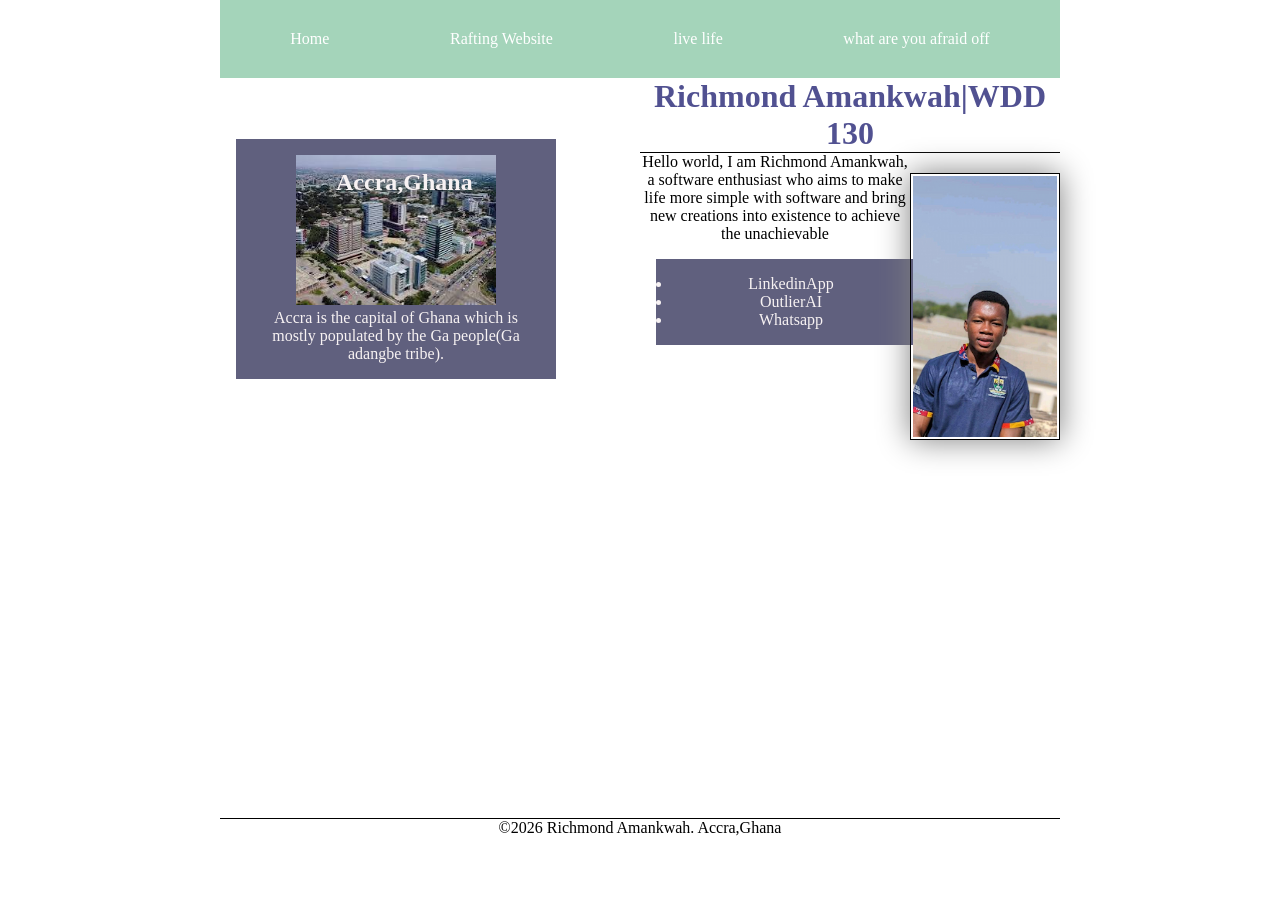
<file: index.html>
<!--17 september 26-->
<!DOCTYPE html>
<html lang="en">

<head>
    <meta charset="UTF-8">
    <meta name="viewport" content="width=device-width, initial-scale=1.0">
    <title>Richmond Amankwah|WDD 130 </title>
    <meta name="description" content="This is Richmond Amankwah repping web development.">
    <meta name="author" content=" Richmond Amankwah">
    <link rel="stylesheet" href="styles/styles.css">
</head>

<div>
    <header>
        <nav>
            <a href="#">Home</a>
            <a href="wwr/">Rafting Website</a>
            <a href="https://linkedin.com">live life </a>
            <a href="https://facebook.com">what are you afraid off</a>
        </nav>
    </header>
    <div class="grid">
        <main>
            <h1> Richmond Amankwah|WDD 130</h1>
            <img src="images/profile.jpg" alt="Richmond Amankwah on campus " width="200">
            <p>Hello world, I am Richmond Amankwah, a software enthusiast who aims to make life more
                simple with software and bring new creations into existence to achieve the
                unachievable
            </p>
            <ul class="box">
                <li><a href="https://www.churchofjesuschrist.org/temples/details/accra-ghana-temple"
                      target="_blank" rel="accra ghana temple"></a>LinkedinApp</li>
                <li><a href="https://outlier.ai" target="_blank"></a>OutlierAI</li>
                <li><a href="https://whatsapp.com/dl/" target="_blank"></a>Whatsapp</li>
            </ul>
        </main>
        <aside class="box">
            <h2>Accra,Ghana</h2>
            <img src="images/accra.jpg" alt="the city of Accra">
            <p>Accra is the capital of Ghana which is mostly populated by the Ga people(Ga adangbe
                tribe).</p>
        </aside>
    </div>
    <footer>
        <p>©2026 Richmond Amankwah. Accra,Ghana </p>
    </footer>

    </body>

</html>
</file>
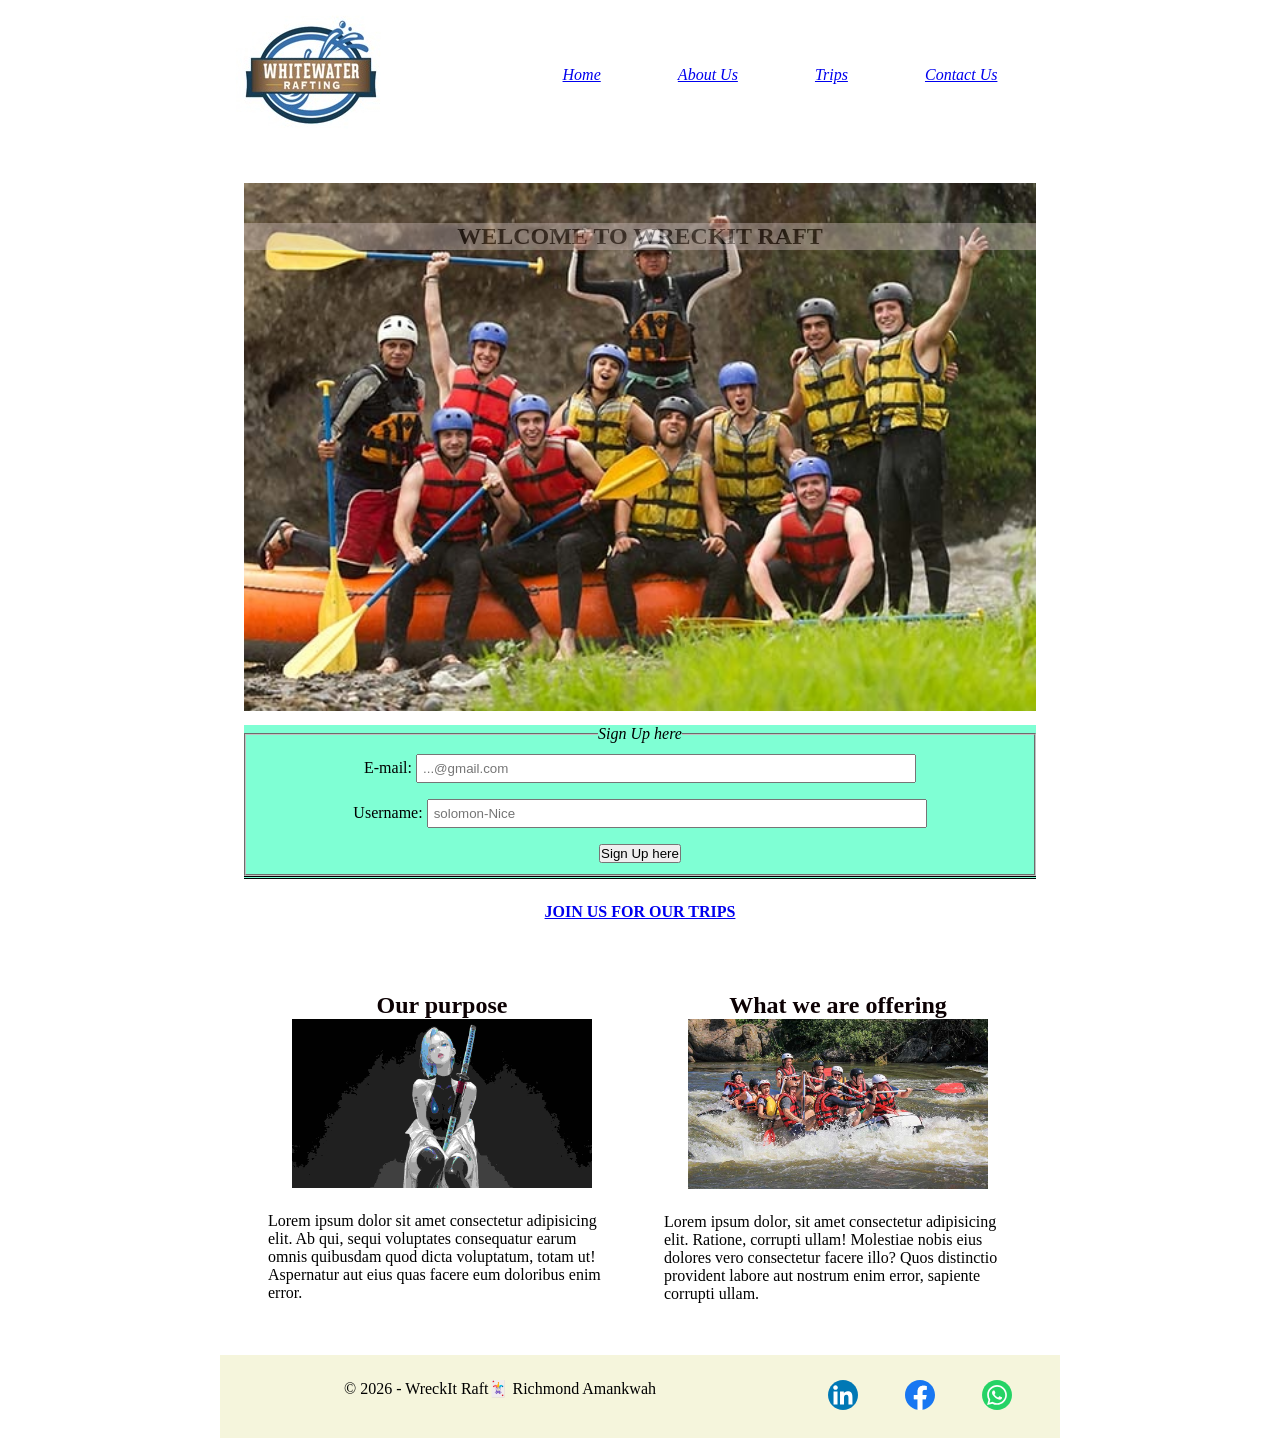
<file: wwr/index.html>
<!doctype html>
<html lang="en">

<head>
    <meta charset="UTF-8">
    <meta name="viewport" content="width=device-width,initial-scale=1.0">
    <meta name="description"
      content="bodjabgikna fkegiwbgpigbpwign fboeufboqefb fufbeoujbf uefgoeqfbu ufdoquefboq ubfviueq ubfeu">
    <meta name="author" content="Richmond Amankwah">
    <title>Home-Wreckit Raft</title>
    <link rel="stylesheet" href="styles/rafting.css">
</head>

<body>
    <header class="motion">
        <img src="images/logo.jpg" alt="wait">
        <nav>
            <a href="index.html">Home</a>
            <a href="about.html">About Us</a>
            <a href="trips.html">Trips</a>
            <a href="contact.html">Contact Us</a>
        </nav>

    </header>
    <main>

        <section>


            <div class="jfk">
                <h1> WELCOME TO WRECKIT RAFT </h1>
                <img src="images/history.jpg" alt="hero">
            </div>


            <form class="done">
                <fieldset>
                    <legend>Sign Up here</legend>
                    <div class="emial">
                        <label for="mail">E-mail: </label>
                        <input type="email" id="mail" name="mail" placeholder="...@gmail.com"
                          required>
                    </div>

                    <div>
                        <label for="user">Username: </label>
                        <input type="text" id="user" name="user" placeholder="solomon-Nice"
                          required>
                    </div>

                    <div>
                        <button type="submit" class="sub"> Sign Up here </button>
                    </div>

                </fieldset>
            </form>

            <div class="traper">
                <nav>
                    <a href="trips.html"> JOIN US FOR OUR TRIPS </a>
                </nav>
            </div>
        </section>

        <section>
            <div class="heart">
                <div class="purpose">
                    <h2>Our purpose</h2>
                    <img src="images/gog.jpg" alt="purpose">
                    <p>Lorem ipsum dolor sit amet consectetur adipisicing elit. Ab qui, sequi
                        voluptates consequatur earum omnis quibusdam quod dicta voluptatum, totam
                        ut! Aspernatur aut eius quas facere eum doloribus enim error.</p>
                </div>

                <div class="offering">
                    <h2>What we are offering</h2>
                    <img src="images/mjm.jpg" alt="offering">
                    <p>Lorem ipsum dolor, sit amet consectetur adipisicing elit. Ratione, corrupti
                        ullam! Molestiae nobis eius dolores vero consectetur facere illo? Quos
                        distinctio provident labore aut nostrum enim error, sapiente corrupti ullam.
                    </p>
                </div>
            </div>
        </section>
    </main>
    <footer>
        <p> © 2026 - WreckIt Raft🃏 Richmond Amankwah</p>

        <nav class="socialmedia">
            <a href="https://www.linkedin.com">
                <img src="images/linkedin.svg" alt="linkedin" width="30">
            </a>
            <a href="https://m.facebook.com">
                <img src="images/facebook.svg" alt="facebook" width="30">
            </a>
            <a href="https://web.whatsapp.com">
                <img src="images/whatsapp.svg" alt="whatsapp" width="30">
            </a>
        </nav>
    </footer>
</body>

</html>
</file>
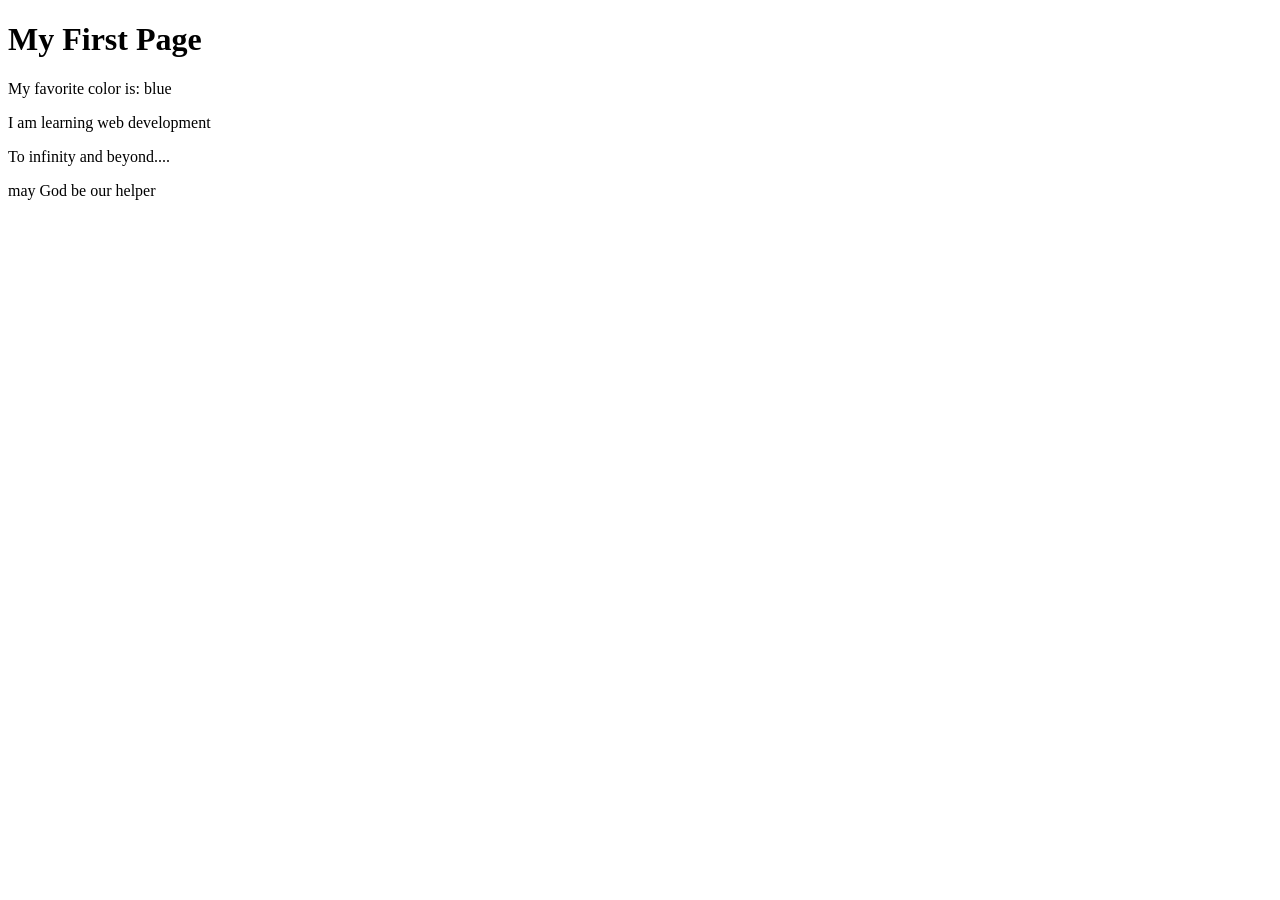
<file: week01/first-page.html>
<!DOCTYPE html>
<html lang="en">
<head>
    <meta charset="UTF-8">
    <meta name="viewport" content="width=device-width, initial-scale=1.0">
    <title>My First Page</title>
</head>
<body>
    <h1>My First Page</h1>
    <p>My favorite color is: blue </p>
    <p> I am learning web development </p>
    <p>To infinity and beyond....</p>
    <p> may God be our helper </p>
</body>
</html>
</file>
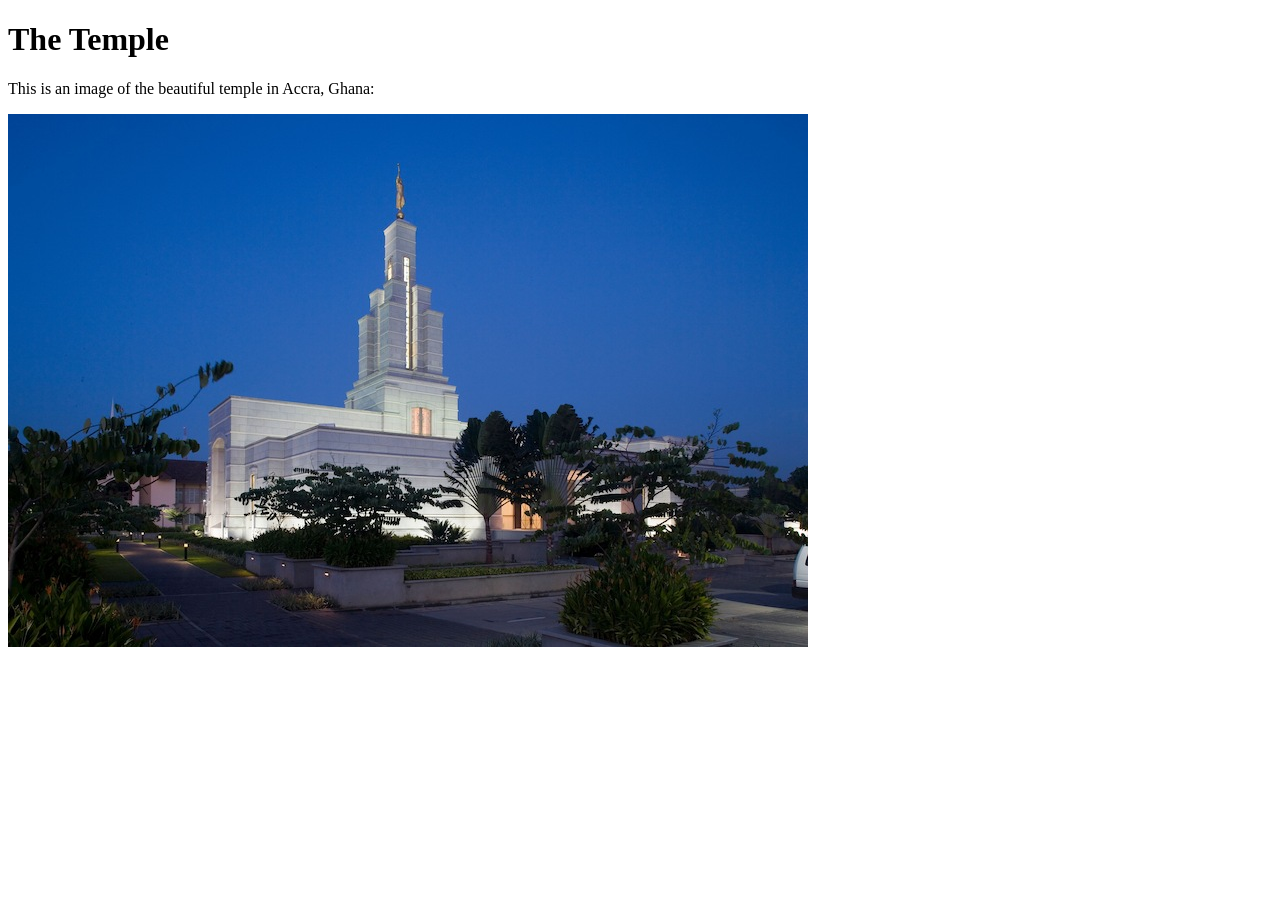
<file: week01/images-solution.html>
<!DOCTYPE html>
<html lang="en">
<head>
    <meta charset="UTF-8">
    <meta name="viewport" content="width=device-width, initial-scale=1.0">
    <title>Temple Image</title>
</head>
<body>
    <h1>The Temple</h1>
    <p>This is an image of the beautiful temple in Accra, Ghana:</p>
    <img src="images/temple-small.jpg" alt="The Accra Ghana Temple">
    
</body>
</html>
</file>
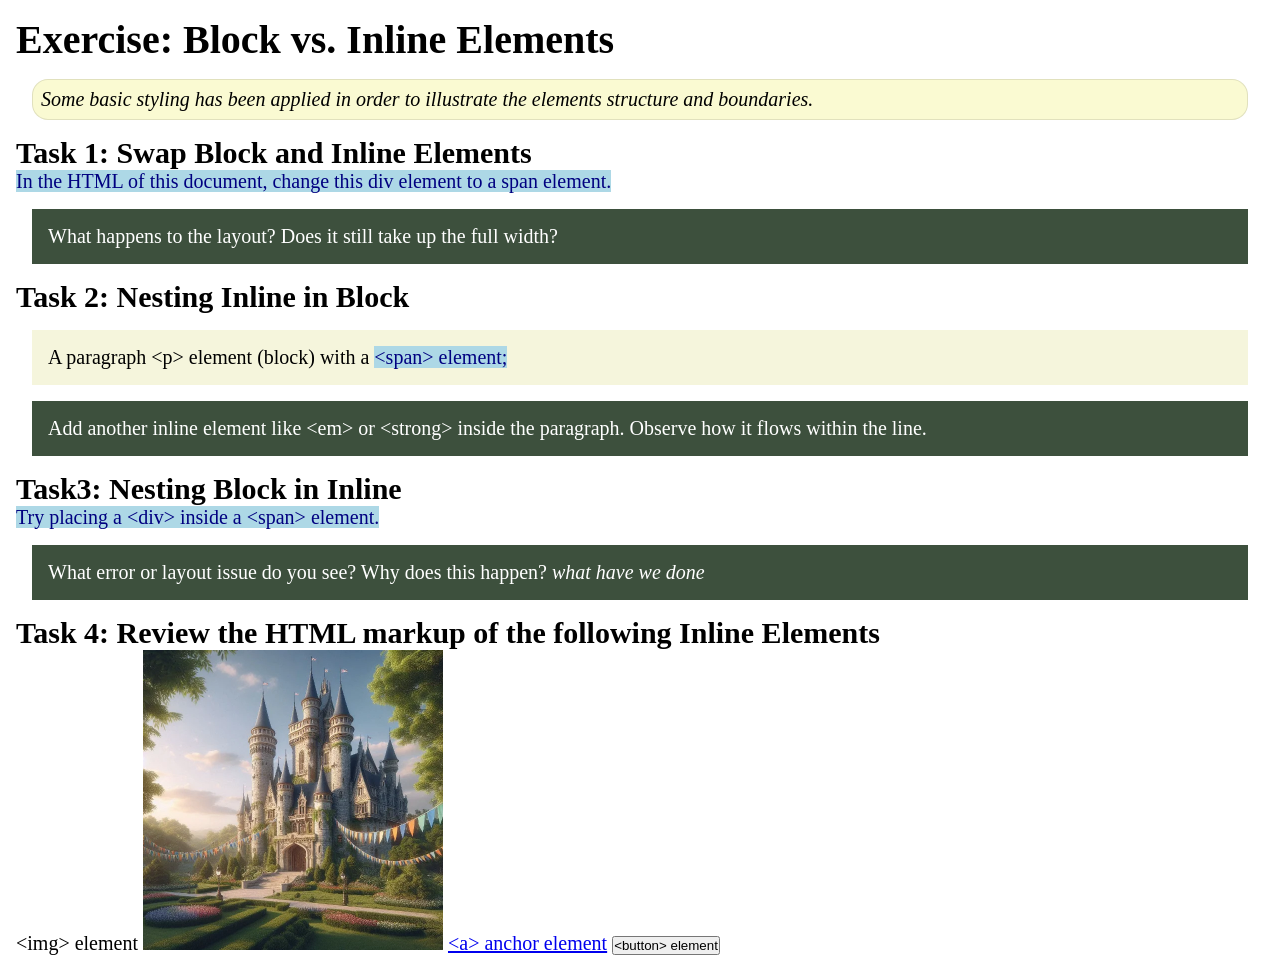
<file: week02/block-vs-inline.html>
<!DOCTYPE html>
<html lang="en">

<head>
    <meta charset="UTF-8">
    <meta name="viewport" content="width=device-width, initial-scale=1.0">
    <title>Exercise: Block vs. Inline Elements</title>
    <link rel="stylesheet" href="styles/block-vs-inline.css">
</head>

<body>
    <main>
        <h1>Exercise: Block vs. Inline Elements</h1>
        <p class="note">Some basic styling has been applied in order to illustrate the elements structure and
            boundaries.</p>

        <h2>Task 1: Swap Block and Inline Elements</h2>
        <span>In the HTML of this document, change this div element to a span element.</span>

        <p class="question">What happens to the layout? Does it still take up the full width?</p>

        <h2>Task 2: Nesting Inline in Block</h2>
        <p>A paragraph &lt;p&gt; element (block) with a <span>&lt;span&gt; element;</span></p>
        <p class="question">Add another inline element like &lt;em&gt; or &lt;strong&gt; inside the paragraph. Observe
            how it flows within the line.</p>

        <h2>Task3: Nesting Block in Inline</h2>
        <span>Try placing a &lt;div&gt; inside a &lt;span&gt; element.</span>
            <p class="question">What error or layout issue do you see? Why does this happen? <em> what have we done </em></p>
            

            <h2>Task 4: Review the HTML markup of the following Inline Elements</h2>
        &lt;img&gt; element
        <img src="images/castle.webp" alt="placeholder image (images are inline)" width="300" height="300">
        <a href="https://churchofjesuschrist.org">&lt;a&gt; anchor element</a>
        <button type="button">&lt;button&gt; element</button>
    </main>
</body>

</html>
</file>
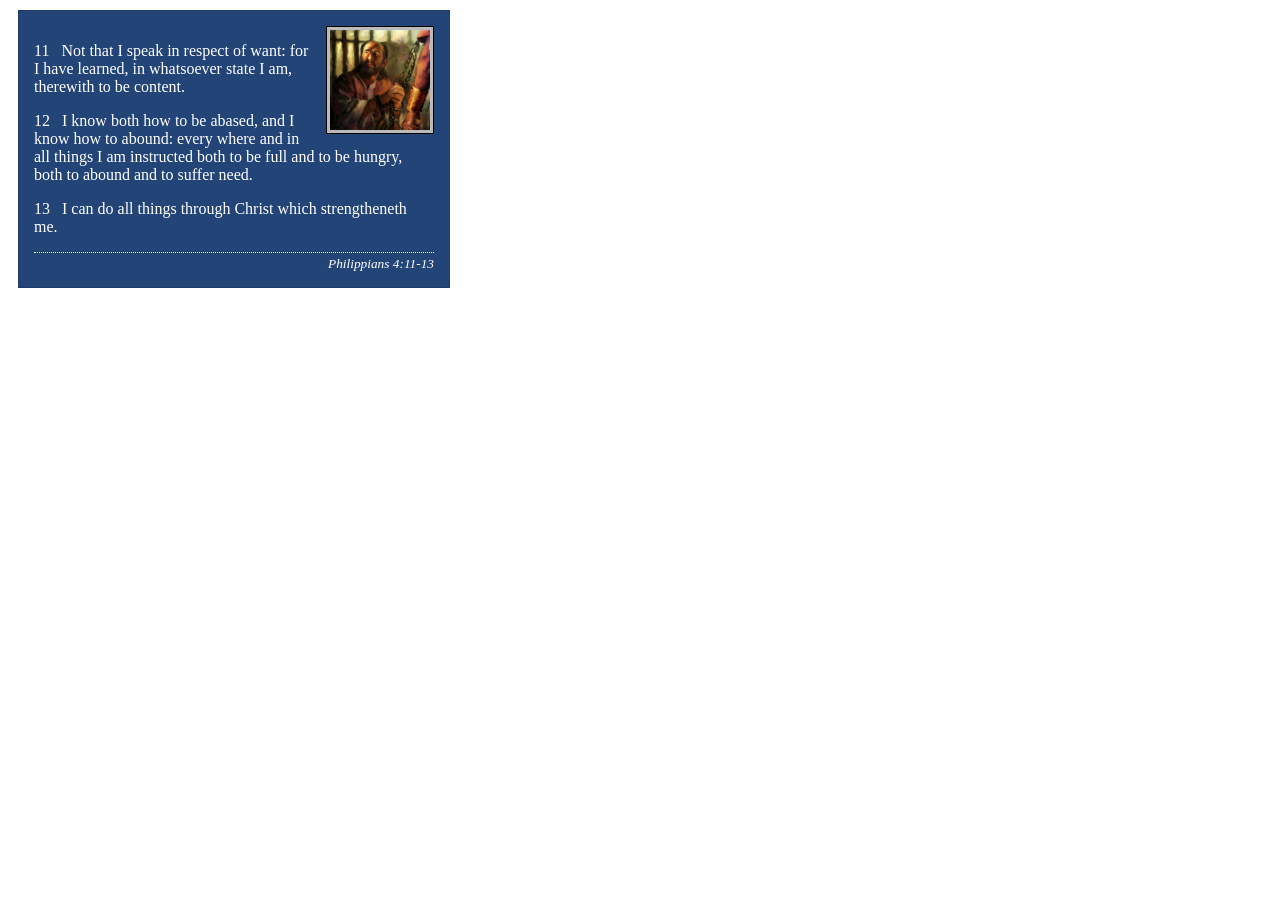
<file: week02/box-model-solution.html>
<!DOCTYPE html>
<html lang="en">
<head>
    <meta charset="UTF-8">
    <meta name="viewport" content="width=device-width, initial-scale=1.0">
    <title>Box Model Activity</title>
    <link rel="stylesheet" href="styles/box-model-solution.css">
</head>
<body>
    <main>
        <div class="callout">
            <img src="images/apostle-paul-imprisoned.webp" alt="Paul the Apostle - Imprisoned in Rome" width="200" height="200">
            <blockquote>
                <p>11 &nbsp; Not that I speak in respect of want: for I have learned, in whatsoever state I am, therewith to be content.</p>
                <p>12 &nbsp; I know both how to be abased, and I know how to abound: every where and in all things I am instructed both to be full and to be hungry, both to abound and to suffer need.</p>
                <p>13 &nbsp; I can do all things through Christ which strengtheneth me.</p>
            </blockquote>
            <cite>Philippians 4:11-13</cite>
        </div>
    </main>
</body>
</html>
</file>
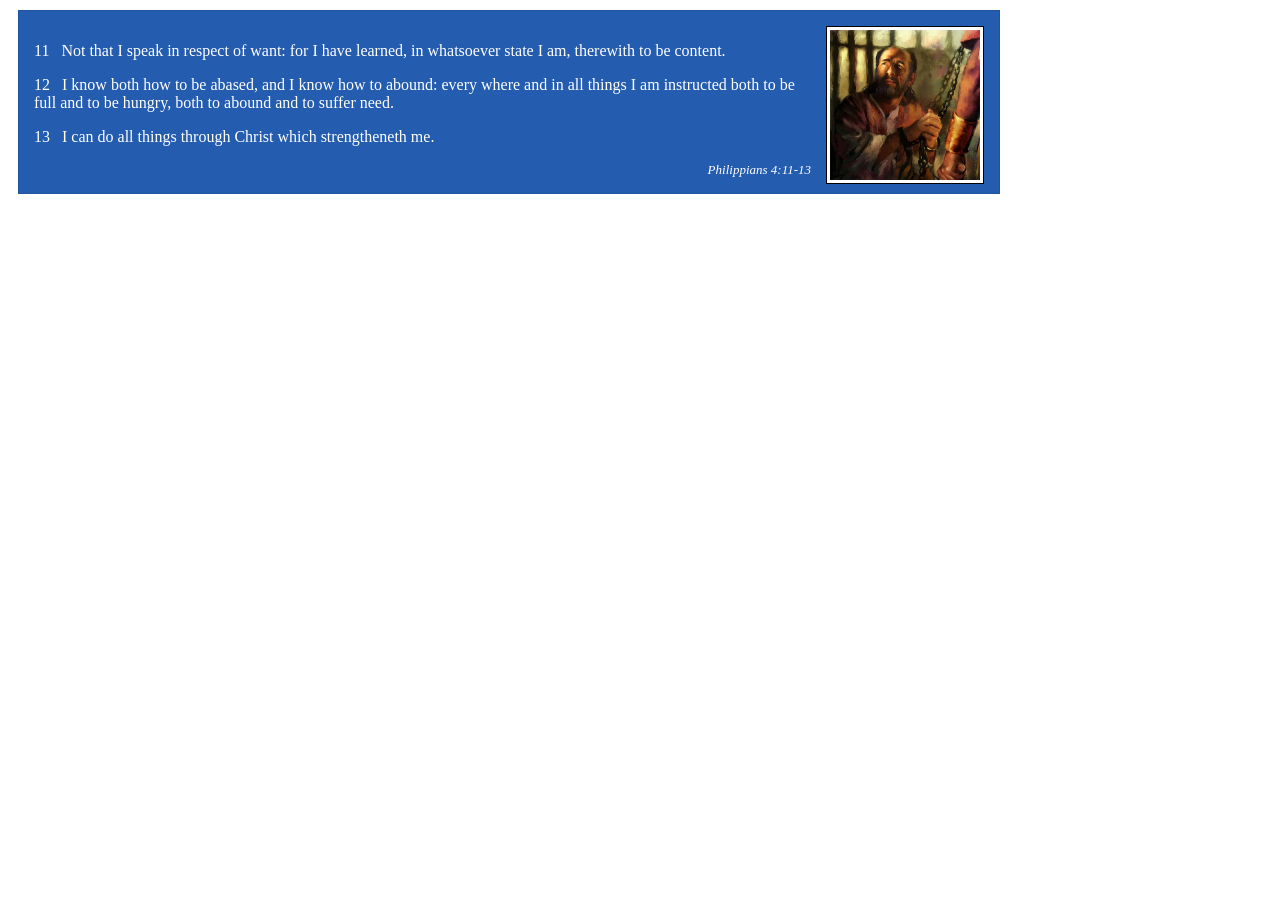
<file: week02/box-model.html>
<!DOCTYPE html>
<html lang="en">
<head>
    <meta charset="UTF-8">
    <meta name="viewport" content="width=device-width, initial-scale=1.0">
    <title>Box Model Activity</title>
    <link rel="stylesheet" href="styles/box-model.css">
</head>
<body>
    <main>
        <div class="callout">
            <img src="images/apostle-paul-imprisoned.webp" alt="Paul the Apostle - Imprisoned in Rome" width="200" height="200">
            <blockquote>
                <p>11 &nbsp; Not that I speak in respect of want: for I have learned, in whatsoever state I am, therewith to be content.</p>
                <p>12 &nbsp; I know both how to be abased, and I know how to abound: every where and in all things I am instructed both to be full and to be hungry, both to abound and to suffer need.</p>
                <p>13 &nbsp; I can do all things through Christ which strengtheneth me.</p>
            </blockquote>
            <cite>Philippians 4:11-13</cite>
        </div>
    </main>
</body>
</html>
</file>
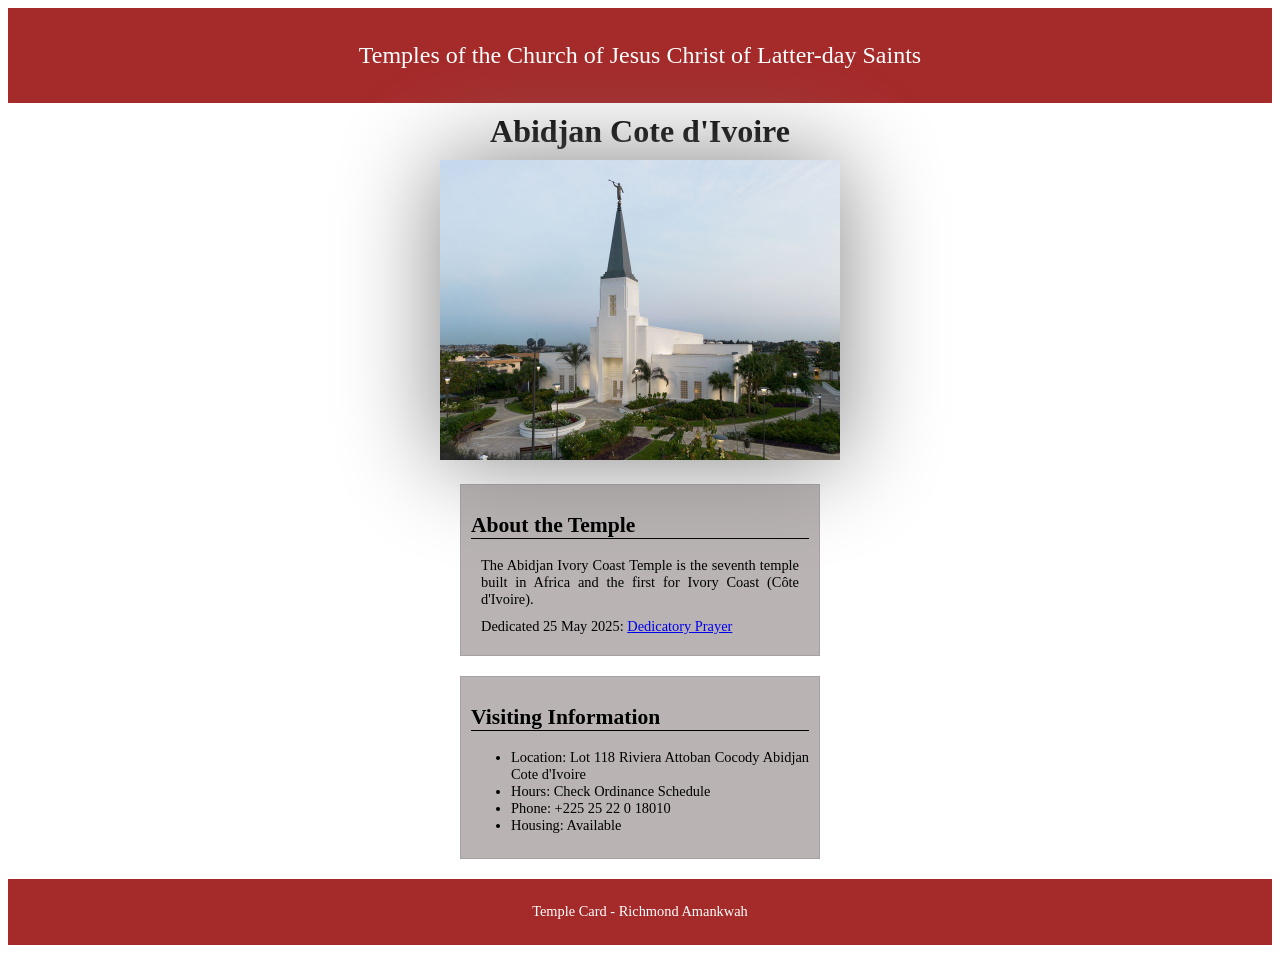
<file: week02/temple.html>
<!DOCTYPE html>
<html lang="en">

<head>
    <meta charset="UTF-8">
    <meta name="viewport" content="width=device-width, initial-scale=1.0">
    <title>Temple Card - Abidjan Cote d'Ivoire</title>
    <link rel="stylesheet" href="styles/temple.css">
</head>

<body>
    <header>
        <p>Temples of the Church of Jesus Christ of Latter-day Saints</p>
    </header>
    <main>
        <h1>Abidjan Cote d'Ivoire</h1>
        <picture>
            <img src="images/abidjan-ivory-coast.jpeg" alt="Abidjan Cote d'Ivoire Temple">
        </picture>
        <section>
            <h2>About the Temple</h2>
            <p>The Abidjan Ivory Coast Temple is the seventh temple built in Africa and the first for Ivory Coast (Côte
                d'Ivoire).</p>
            <p>Dedicated 25 May 2025: <a
                    href="https://www.churchofjesuschrist.org/temples/dedicatory-prayer/abidjan-ivory-coast-temple/2025-05-25?lang=eng"
                    target="_blank" rel="noopener noreferrer">Dedicatory Prayer</a></p>
        </section>
        <section>
            <h2>Visiting Information</h2>
            <ul>
                <li>Location: Lot 118 Riviera Attoban Cocody Abidjan Cote d'Ivoire</li>
                <li>Hours: Check Ordinance Schedule</li>
                <li>Phone: +225 25 22 0 18010</li>
                <li>Housing: Available</li>
            </ul>
        </section>
    </main>
    <footer>
        <p>Temple Card - Richmond Amankwah</p>
    </footer>
</body>

</html>
</file>
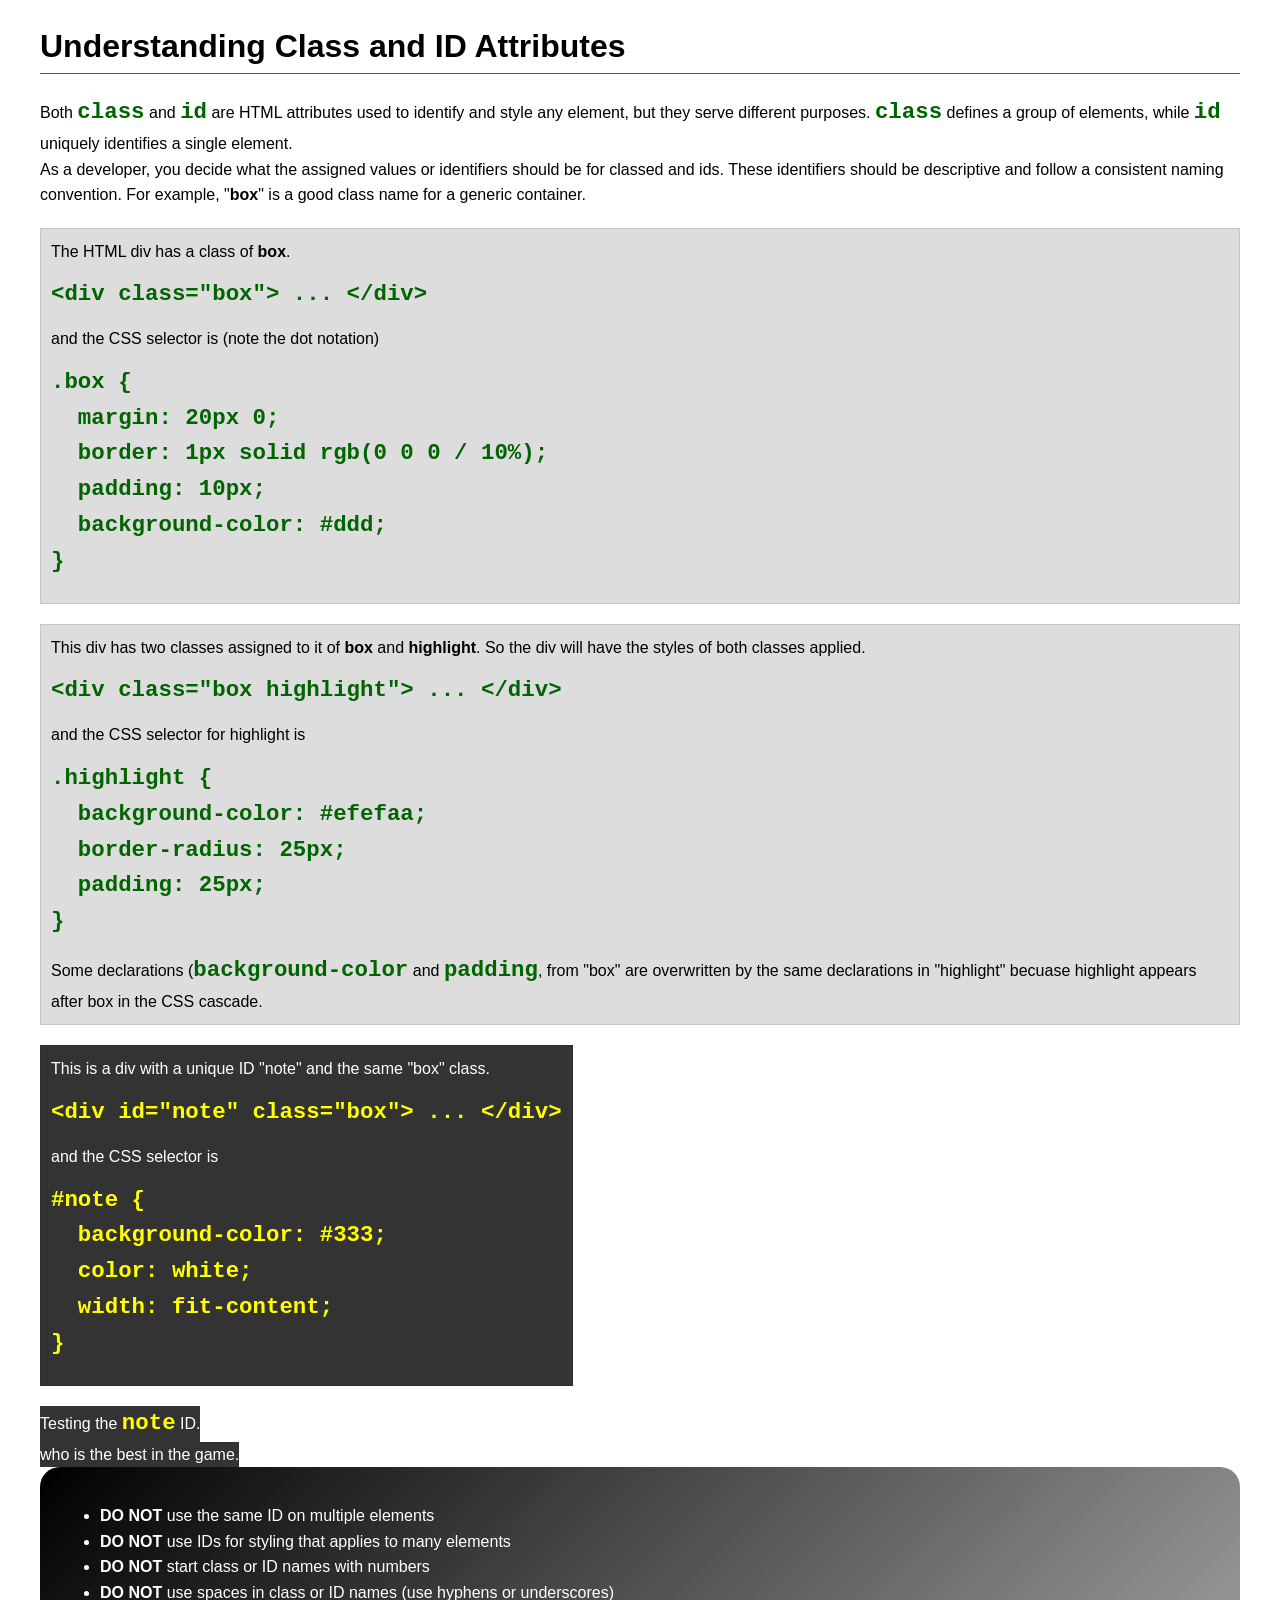
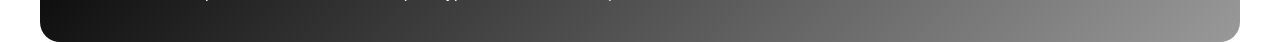
<file: week03/class-and-id.html>
<!DOCTYPE html>
<html lang="en">

<head>
    <meta charset="UTF-8">
    <meta name="viewport" content="width=device-width, initial-scale=1.0">
    <title>Class vs ID Attributes</title>
    <link rel="stylesheet" href="styles/class-and-id.css">
</head>

<body>
    <h1>Understanding Class and ID Attributes</h1>
    <p>Both <code>class</code> and <code>id</code> are HTML attributes used to identify and style
        any element, but they
        serve different purposes. <code>class</code> defines a group of elements, while
        <code>id</code> uniquely
        identifies a single element.
    </p>
    <p>As a developer, you decide what the assigned values or identifiers should be for classed and
        ids. These
        identifiers should be
        descriptive and follow a consistent naming convention. For example, "<strong>box</strong>"
        is a good class name
        for a generic container.</p>
    <div class="box">
        <p>The HTML div has a class of <strong>box</strong>.</p>
        <pre><code class="html">&lt;div class="box"&gt; ... &lt;/div&gt;</code></pre>
        and the CSS selector is (note the dot notation)
        <pre><code class="css">.box {
  margin: 20px 0;
  border: 1px solid rgb(0 0 0 / 10%);
  padding: 10px;
  background-color: #ddd; 
}</code></pre>
    </div>

    <div class="box">
        <p>This div has two classes assigned to it of <strong>box</strong> and
            <strong>highlight</strong>. So the div
            will have the styles of both classes applied.
        </p>
        <pre><code class="html">&lt;div class="box highlight"&gt; ... &lt;/div&gt;</code></pre>
        and the CSS selector for highlight is
        <pre><code class="css">.highlight {
  background-color: #efefaa;
  border-radius: 25px;
  padding: 25px;
}</code></pre>
        <p>Some declarations (<code>background-color</code> and <code>padding</code>, from "box" are
            overwritten by the same declarations in "highlight" becuase highlight appears after box
            in the CSS cascade.</p>
    </div>

    <div id="note" class="box">
        <p>This is a div with a unique ID "note" and the same "box" class.</p>
        <pre><code class="html">&lt;div id="note" class="box"&gt; ... &lt;/div&gt;</code></pre>
        and the CSS selector is
        <pre><code class="css">#note {
  background-color: #333;
  color: white;
  width: fit-content;
}</code></pre>
    </div>

    <div id="note">
        <p>Testing the <code>note</code> ID.</p>
    </div>
    <div id="note">
        <p>who is the best in the game.</p>
    </div>

    <section id="best-practice">
        <ul>
            <li><strong>DO NOT</strong> use the same ID on multiple elements</li>
            <li><strong>DO NOT</strong> use IDs for styling that applies to many elements</li>
            <li><strong>DO NOT</strong> start class or ID names with numbers</li>
            <li><strong>DO NOT</strong> use spaces in class or ID names (use hyphens or underscores)
            </li>
        </ul>
    </section>


</body>

</html>
</file>
<file: styles/styles.css>
* {
    margin: 0;
    padding: 0;
    box-sizing: border-box;

}

header,
.grid,
footer {
    max-width: 840px;
    text-align: center;
    margin: 0 auto;
}

nav {
    display: flex;
    justify-content: space-around;
    align-items: center;
    background-color: rgba(41, 155, 92, 0.425);
    padding: 10px;
}

nav a {
    color: white;
    display: block;
    padding: 20px;
    text-decoration: none;
}

h1 {
    color: rgb(81, 81, 145);
    border: #000;
    border-bottom: 1px solid black;

}

main img {
    width: 150px;
    height: auto;
    border: 1px solid black;
    padding: 2px;
    box-shadow: 0 0 30px gray;
    float: right;
    margin: 20px 0 0 0;
    clear: right;
}

p {
    padding: 0;
}

aside {
    width: 20rem;
    margin: 1rem;
    border: 1px solid rgb(0 0 0/0.2);
    padding: 1rem;
    background-color: #eee;
    color: #333;
    text-align: center;
}

aside img {
    width: 200px;
    height: auto;

}

footer {
    margin-top: 15px;
    border-top: 1px solid#000;
    text-align: center;
}

/*class selectors*/
.box {
    margin: 1rem;
    border: rgb(107, 107, 184);
    padding: 1rem;
    background-color: rgb(96, 96, 126);
    color: rgb(247, 242, 243);

}

aside {
    width: 20em;
    text-align: center;
    position: relative;
    grid-column: 1/2;
    grid-row: 1/2;
}

aside h2 {
    position: absolute;
    top: 30px;
    left: 100px;
}

.grid {
    display: grid;
    align-items: center;
    grid-template-columns: 1fr 1fr;
    grid-template-rows: 1fr 1fr;
}

main {
    grid-column: 2/3;
}
</file>
<file: wwr/styles/rafting.css>
:root {
    --primary-color: rgb(12, 1, 3);
    --secondary-color: white;
    --accent-color: rgb(104, 99, 99);
    --slow-color: rgb(33, 33, 122);
    --body-font: black;
}

* {
    margin: 0;
    padding: 0;
    box-sizing: border-box;
}

.motion {
    background-color: var(--secondary-color);
    color: var(--slow-color);
    display: grid;
    grid-template-columns: 1fr 2fr;
    align-items: center;
}

body {
    font-family: 'Times New Roman', Times, serif;
    color: var(--body-font);
}

.motion,
main,
footer {
    width: min(100%, 840px);
    margin: 0 auto;
}

h1,
h2 {
    font-family: 'Times New Roman', Times, serif;
    color: var(--primary-color);
}

nav,
p,
section,
article {
    margin: 16px;
    padding: 8px;
}

.socialmedia a {
    text-decoration: none;
    margin-top: 1px;
}

.hero {
    position: relative;
}

.hero img {
    display: block;
    width: 100%;
    height: auto;
}

.hero h1 {
    position: absolute;
    top: 20px;
    width: 100%;
    padding: 16px;
    text-align: center;
    opacity: 0.7;
    background-color: var(--accent-color);
    color: white;

}

.hero article {
    position: absolute;
    left: 5%;
    bottom: 10px;
    margin: 1px;
    width: 90%;
    height: auto;
    box-sizing: border-box;
    background-color: beige;
    color: black;
    padding: 0px;
    opacity: 0.7;

}

.hero article img {
    float: right;
    margin-top: 0px;
    max-width: 100px;
    height: auto;
    margin-left: 15px;

}

article p {
    display: block;
    text-align: center;
    width: 100%;
    padding: 1px;
    margin-right: 20px;
}

h2 {
    background-color: aqua;
    text-align: center;
}

.motion nav {
    grid-column: 2/3;
    font-style: oblique;
    display: flex;
    flex-direction: row;
    justify-content: space-around;
    text-decoration: none;
}

.motion img {
    grid-column: 1/2;
    grid-row: 1/1;
}

.head img {
    max-width: 100px;
    height: auto;
}

.head {
    display: grid;
    grid-template-columns: 1fr 1fr 1fr 1fr 1fr;
    margin-top: 5px;
}

.head figure {
    display: flex;
    flex-direction: column;
    justify-content: space-between;
    align-items: center;
}

footer {
    display: grid;
    grid-template-columns: 2fr 1fr;
    background-color: beige;
    margin-top: 20px;
}

footer p {
    grid-column: 1/2;
    text-align: center;
}

footer nav {
    display: flex;
    grid-column: 2/3;
    justify-content: space-around;
}

aside {
    display: grid;
    grid-template-columns: 1fr 1fr 1fr;
}

.solo {
    grid-column: 1/2;
}

.squad {
    grid-column: 2/3;
}

.lamar {
    grid-column: 3/4;
}

.squad img {
    max-width: 200px;
    height: auto;
    margin-top: 15px;
    align-content: center;
}

figcaption {
    background-color: antiquewhite;
    color: black;
    font-style: italic;
}

figure img {
    display: block;
}

.werd {
    display: grid;
    grid-template-columns: 1fr 1fr;
    grid-template-rows: 1fr 2fr 0.5fr;
}

.werd ul {
    grid-row: 1/2;
    grid-column: 1/3;
    text-align: center;
    margin-bottom: 5px;
    list-style-type: none;
}

.werd map {
    grid-row: 2/3;
    grid-column: 1/2;
}

.werd form {
    grid-row: 2/3;
    grid-column: 2/3;
    display: flex;
    flex-direction: column;
    gap: 5px;
    margin-left: 5px;
}

.werd section {
    grid-row: 3/4;
    grid-column: 1/3;
    align-items: center;
    margin-top: 40px;
}

.werd div {
    padding: 5px;
    margin-left: 5px;
}

.purpose {
    display: flex;
    flex-direction: column;
    align-items: flex-start;
}

main h1 {
    text-align: center;
    background-color: rgb(214, 198, 198);
}

legend {
    font-style: oblique;
}

.done {
    text-align: center;
    background-color: aquamarine;
    margin-top: 10px;
    border-bottom-style: double;
}

.done div {
    margin: 6px;
    padding: 5px;
}

.done input {
    padding: 5px;
    width: 500px;
}

.jfk img {
    width: 100%;
    height: auto;
    margin-top: 10px;
}

.jfk {
    position: relative;
}

.jfk h1 {
    position: absolute;
    width: 100%;
    margin-top: 50px;
    opacity: 40%;

}

.traper {
    text-align: center;
    font-weight: bold;
    color: black;
    width: 100%;
    background-color: white;
    background-size: 200px;

}

.purpose img,
.offering img {
    max-width: 300px;
    height: auto;

}

.heart {
    display: grid;
    grid-template-columns: 1fr 1fr;
    margin-top: 15px;
}

.heart .purpose {
    grid-column: 1/2;
    align-items: center;
}

.heart .offering {
    grid-column: 2/3;
    align-items: center;
}

.heart h2 {
    background-color: white;
}

.offering {
    display: flex;
    flex-direction: column;
    justify-content: center;
    align-items: center;
}

.contact {
    margin-top: 10px;
    text-align: center;
}

.contact h2 {
    background-color: white;
}

.contact-me {
    background-color: white;
    font-size: larger;
    font-weight: 300;
}

.ftd h1 {
    background-color: white;
}

th,
td {
    border: 1px solid rgb(160 160 160);
    padding: 8px 10px;
    text-align: center;
}

table {
    border-collapse: collapse;
    border: 2px solid rgb(140 140 140);
    font-family: sans-serif;
    font-size: 0.8rem;
    letter-spacing: 1px;
    width: 100%;
}

.nte {
    display: grid;
    grid-template-columns: 1fr 1fr;
    grid-template-rows: 1fr 1fr;
    margin-top: 25px;

}

.lok {
    grid-column: 1/2;
    grid-row: 1/2;
    display: flex;
    align-items: center;
    justify-content: center;
    flex-flow: column;
}

.tate {
    grid-column: 2/3;
    grid-row: 1/2;
    display: flex;
    align-items: center;
    justify-content: center;
    flex-flow: column;
}

.kum {
    grid-column: 1/3;
    grid-row: 2/3;
    display: flex;
    align-items: center;
    justify-content: center;
    flex-flow: column;

}

.nte img {
   max-width: 250px;

}

.nte h2 {
    border-width: 400px;
}

.sub:active {
    transform: scale(0.95);
}

@media (max-width:600px){
    .motion,
    aside,
    .head,
    .heart{
        grid-template-columns: ;
    }

}
</file>
<file: week02/styles/block-vs-inline.css>
* {
    margin: 0;
    padding: 0;
}

body {
    font-size: 20px;
    margin: 1rem;
}

p,
div {
    background-color: beige;
    margin: 1rem;
    padding: 1rem;
}

span {
    color: navy;
    background-color: lightblue;
}

code {
    margin: 0;
    padding: 0;
    color: green;
    font-size: 1.2rem;
}

.note {
    font-style: italic;
    background-color: lightgoldenrodyellow;
    border-radius: 1rem;
    border: 1px solid rgb(0 0 0 / 10%);
    margin: 1rem;
    padding: .5rem;
}

.question {
    background-color: #3d503d;
    color: #fff;
}
</file>
<file: week02/styles/box-model-solution.css>
.callout {
    max-width: 400px;
    margin: 10px;
    border: 1px solid rgba(0, 0, 0, .1);
    padding: 15px;
    background-color: #247;
    color: #fff;
}

.callout img {
    float: right;
    margin: 0 0 10px 15px;
    border: 1px solid #000;
    padding: 3px;
    background-color: #bbb;
    width: 100px;
    height: auto;

}

blockquote {
    margin: 0;
}

cite {
    display: block;
    border-top: 1px dotted #fff;
    padding-top: 3px;
    text-align: right;
    font-size: smaller;
}
</file>
<file: week02/styles/box-model.css>
.callout {
    max-width: 950px;
    height:auto;
    margin: 10px;
    border: 1px solid rgb(0 0 0 / 0.1);
    padding: 15px;   
    background: rgb(36, 92, 175);
    color: #fff;
	
}

.callout img {
	float: right;
    margin: 0px 0px 10px 15px;
    border: 1px solid black;
    padding: 3px;
    background-color: white;
    width: 150px;
    height:auto;
}

blockquote {
	margin:0;
}

cite {
	display:block;
    border-top:1px white;
    top-padding:2px;
    text-align:right;
    font-size:small;
}
</file>
<file: week02/styles/temple.css>
header,footer {
    color:white;
    background-color:brown;
    padding:10px 0;
    text-align:center;
    font-size: 1.5rem;

}

main{
    width:400px;
    margin:0 auto;

}
h1{
    margin:10px;
    text-align: center;
}

h2{
    border-bottom:1px solid black;
}

img{
    width:100%;
    height:auto;
    box-shadow:0 0 100px grey;
}

section{
    margin:20px;
    padding: 10px ;
    text-align:justify;
    border:1px solid rgb(0 0 0/10%);
    background-color: rgb(185, 179, 179);
    font-size:0.9rem;
}

section p{
    margin:10px;

}

footer{
    font-size:0.9rem;
}
</file>
<file: week03/styles/class-and-id.css>
body {
    font-family: Arial, sans-serif;
    line-height: 1.6;
    margin: 0;
    padding: 0 40px;
}

h1 {
    border-bottom: 1px solid rgb(0 110 182);
    padding-bottom: 0;
}



p {
    margin: 0;
}

code {
    color: darkgreen;
    font-weight: 700;
    font-size: 1.4rem;
}

/* Class examples - can be reused */

.box {
    margin: 20px 0;
    border: 1px solid rgb(0 0 0 / 10%);
    padding: 10px;
    background-color: #ddd; /* this is shorthand for #dddddd */
}

.highlight {
    background-color: #efefaa;
    border-radius: 25px;
    padding: 25px;
}

/* ID examples - should be unique */

#note {
    background-color: #333;
    color: white;
    width: fit-content;
}

#note code {
    color: yellow;
}

#best-practice {
    background: linear-gradient(135deg, #000 0%, #999 100%);
    color: white;
    border-radius: 20px;
    padding: 20px
}
</file>
